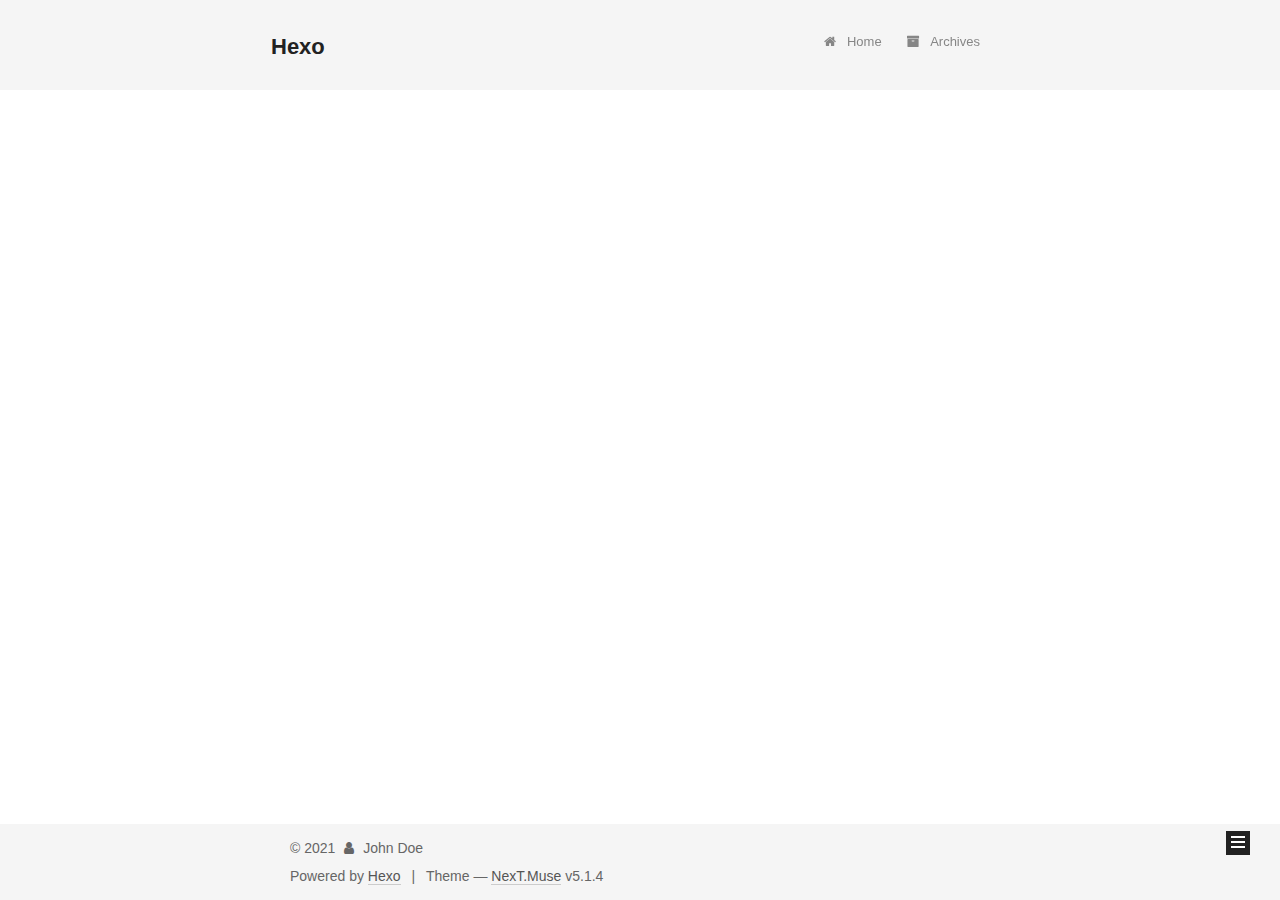
<file: archives/index.html>
<!DOCTYPE html>



  


<html class="theme-next muse use-motion" lang="en">
<head>
  <meta charset="UTF-8"/>
<meta http-equiv="X-UA-Compatible" content="IE=edge" />
<meta name="viewport" content="width=device-width, initial-scale=1, maximum-scale=1"/>
<meta name="theme-color" content="#222">









<meta http-equiv="Cache-Control" content="no-transform" />
<meta http-equiv="Cache-Control" content="no-siteapp" />
















  
  
  <link href="/lib/fancybox/source/jquery.fancybox.css?v=2.1.5" rel="stylesheet" type="text/css" />







<link href="/lib/font-awesome/css/font-awesome.min.css?v=4.6.2" rel="stylesheet" type="text/css" />

<link href="/css/main.css?v=5.1.4" rel="stylesheet" type="text/css" />


  <link rel="apple-touch-icon" sizes="180x180" href="/images/apple-touch-icon-next.png?v=5.1.4">


  <link rel="icon" type="image/png" sizes="32x32" href="/images/favicon-32x32-next.png?v=5.1.4">


  <link rel="icon" type="image/png" sizes="16x16" href="/images/favicon-16x16-next.png?v=5.1.4">


  <link rel="mask-icon" href="/images/logo.svg?v=5.1.4" color="#222">





  <meta name="keywords" content="Hexo, NexT" />










<meta property="og:type" content="website">
<meta property="og:title" content="Hexo">
<meta property="og:url" content="http://example.com/archives/index.html">
<meta property="og:site_name" content="Hexo">
<meta property="og:locale" content="en_US">
<meta property="article:author" content="John Doe">
<meta name="twitter:card" content="summary">



<script type="text/javascript" id="hexo.configurations">
  var NexT = window.NexT || {};
  var CONFIG = {
    root: '',
    scheme: 'Muse',
    version: '5.1.4',
    sidebar: {"position":"left","display":"post","offset":12,"b2t":false,"scrollpercent":false,"onmobile":false},
    fancybox: true,
    tabs: true,
    motion: {"enable":true,"async":false,"transition":{"post_block":"fadeIn","post_header":"slideDownIn","post_body":"slideDownIn","coll_header":"slideLeftIn","sidebar":"slideUpIn"}},
    duoshuo: {
      userId: '0',
      author: 'Author'
    },
    algolia: {
      applicationID: '',
      apiKey: '',
      indexName: '',
      hits: {"per_page":10},
      labels: {"input_placeholder":"Search for Posts","hits_empty":"We didn't find any results for the search: ${query}","hits_stats":"${hits} results found in ${time} ms"}
    }
  };
</script>



  <link rel="canonical" href="http://example.com/archives/"/>





  <title>Archive | Hexo</title>
  








<meta name="generator" content="Hexo 5.4.0"></head>

<body itemscope itemtype="http://schema.org/WebPage" lang="en">

  
  
    
  

  <div class="container sidebar-position-left page-archive">
    <div class="headband"></div>

    <header id="header" class="header" itemscope itemtype="http://schema.org/WPHeader">
      <div class="header-inner"><div class="site-brand-wrapper">
  <div class="site-meta ">
    

    <div class="custom-logo-site-title">
      <a href="/"  class="brand" rel="start">
        <span class="logo-line-before"><i></i></span>
        <span class="site-title">Hexo</span>
        <span class="logo-line-after"><i></i></span>
      </a>
    </div>
      
        <p class="site-subtitle"></p>
      
  </div>

  <div class="site-nav-toggle">
    <button>
      <span class="btn-bar"></span>
      <span class="btn-bar"></span>
      <span class="btn-bar"></span>
    </button>
  </div>
</div>

<nav class="site-nav">
  

  
    <ul id="menu" class="menu">
      
        
        <li class="menu-item menu-item-home">
          <a href="/%20" rel="section">
            
              <i class="menu-item-icon fa fa-fw fa-home"></i> <br />
            
            Home
          </a>
        </li>
      
        
        <li class="menu-item menu-item-archives">
          <a href="/archives/%20" rel="section">
            
              <i class="menu-item-icon fa fa-fw fa-archive"></i> <br />
            
            Archives
          </a>
        </li>
      

      
    </ul>
  

  
</nav>



 </div>
    </header>

    <main id="main" class="main">
      <div class="main-inner">
        <div class="content-wrap">
          <div id="content" class="content">
            

  
  
  
  <div class="post-block archive">
    <div id="posts" class="posts-collapse">
      <span class="archive-move-on"></span>

      <span class="archive-page-counter">
        
        
        
          
        
        Um..! 1 post. Keep on posting.
      </span>

      

        
        
        

        
          
          <div class="collection-title">
            <h1 class="archive-year" id="archive-year-2021">2021</h1>
          </div>
        
        

        

  <article class="post post-type-normal" itemscope itemtype="http://schema.org/Article">
    <header class="post-header">

      <h2 class="post-title">
        
            <a class="post-title-link" href="/2021/07/06/hello-world/" itemprop="url">
              
                <span itemprop="name">Hello World</span>
              
            </a>
        
      </h2>

      <div class="post-meta">
        <time class="post-time" itemprop="dateCreated"
              datetime="2021-07-06T21:02:26+08:00"
              content="2021-07-06" >
          07-06
        </time>
      </div>

    </header>
  </article>



      

    </div>
  </div>
  
  
  

  



          </div>
          


          

        </div>
        
          
  
  <div class="sidebar-toggle">
    <div class="sidebar-toggle-line-wrap">
      <span class="sidebar-toggle-line sidebar-toggle-line-first"></span>
      <span class="sidebar-toggle-line sidebar-toggle-line-middle"></span>
      <span class="sidebar-toggle-line sidebar-toggle-line-last"></span>
    </div>
  </div>

  <aside id="sidebar" class="sidebar">
    
    <div class="sidebar-inner">

      

      

      <section class="site-overview-wrap sidebar-panel sidebar-panel-active">
        <div class="site-overview">
          <div class="site-author motion-element" itemprop="author" itemscope itemtype="http://schema.org/Person">
            
              <p class="site-author-name" itemprop="name"></p>
              <p class="site-description motion-element" itemprop="description"></p>
          </div>

          <nav class="site-state motion-element">

            
              <div class="site-state-item site-state-posts">
              
                <a href="/archives/%20%7C%7C%20archive">
              
                  <span class="site-state-item-count">1</span>
                  <span class="site-state-item-name">posts</span>
                </a>
              </div>
            

            

            

          </nav>

          

          

          
          

          
          

          

        </div>
      </section>

      

      

    </div>
  </aside>


        
      </div>
    </main>

    <footer id="footer" class="footer">
      <div class="footer-inner">
        <div class="copyright">&copy; <span itemprop="copyrightYear">2021</span>
  <span class="with-love">
    <i class="fa fa-user"></i>
  </span>
  <span class="author" itemprop="copyrightHolder">John Doe</span>

  
</div>


  <div class="powered-by">Powered by <a class="theme-link" target="_blank" href="https://hexo.io">Hexo</a></div>



  <span class="post-meta-divider">|</span>



  <div class="theme-info">Theme &mdash; <a class="theme-link" target="_blank" href="https://github.com/iissnan/hexo-theme-next">NexT.Muse</a> v5.1.4</div>




        







        
      </div>
    </footer>

    
      <div class="back-to-top">
        <i class="fa fa-arrow-up"></i>
        
      </div>
    

    

  </div>

  

<script type="text/javascript">
  if (Object.prototype.toString.call(window.Promise) !== '[object Function]') {
    window.Promise = null;
  }
</script>









  












  
  
    <script type="text/javascript" src="/lib/jquery/index.js?v=2.1.3"></script>
  

  
  
    <script type="text/javascript" src="/lib/fastclick/lib/fastclick.min.js?v=1.0.6"></script>
  

  
  
    <script type="text/javascript" src="/lib/jquery_lazyload/jquery.lazyload.js?v=1.9.7"></script>
  

  
  
    <script type="text/javascript" src="/lib/velocity/velocity.min.js?v=1.2.1"></script>
  

  
  
    <script type="text/javascript" src="/lib/velocity/velocity.ui.min.js?v=1.2.1"></script>
  

  
  
    <script type="text/javascript" src="/lib/fancybox/source/jquery.fancybox.pack.js?v=2.1.5"></script>
  


  


  <script type="text/javascript" src="/js/src/utils.js?v=5.1.4"></script>

  <script type="text/javascript" src="/js/src/motion.js?v=5.1.4"></script>



  
  

  

  


  <script type="text/javascript" src="/js/src/bootstrap.js?v=5.1.4"></script>



  


  




	





  





  












  





  

  

  

  
  

  

  

  

</body>
</html>
</file>
<file: css/main.css>
/* normalize.css v3.0.2 | MIT License | git.io/normalize */
html {
  font-family: sans-serif; /* 1 */
  -ms-text-size-adjust: 100%; /* 2 */
  -webkit-text-size-adjust: 100%; /* 2 */
}
body {
  margin: 0;
}
article,
aside,
details,
figcaption,
figure,
footer,
header,
hgroup,
main,
menu,
nav,
section,
summary {
  display: block;
}
audio,
canvas,
progress,
video {
  display: inline-block; /* 1 */
  vertical-align: baseline; /* 2 */
}
audio:not([controls]) {
  display: none;
  height: 0;
}
[hidden],
template {
  display: none;
}
a {
  background-color: transparent;
}
a:active,
a:hover {
  outline: 0;
}
abbr[title] {
  border-bottom: 1px dotted;
}
b,
strong {
  font-weight: bold;
}
dfn {
  font-style: italic;
}
h1 {
  font-size: 2em;
  margin: 0.67em 0;
}
mark {
  background: #ff0;
  color: #000;
}
small {
  font-size: 80%;
}
sub,
sup {
  font-size: 75%;
  line-height: 0;
  position: relative;
  vertical-align: baseline;
}
sup {
  top: -0.5em;
}
sub {
  bottom: -0.25em;
}
img {
  border: 0;
}
svg:not(:root) {
  overflow: hidden;
}
figure {
  margin: 1em 40px;
}
hr {
  -moz-box-sizing: content-box;
  box-sizing: content-box;
  height: 0;
}
pre {
  overflow: auto;
}
code,
kbd,
pre,
samp {
  font-family: monospace, monospace;
  font-size: 1em;
}
button,
input,
optgroup,
select,
textarea {
  color: inherit; /* 1 */
  font: inherit; /* 2 */
  margin: 0; /* 3 */
}
button {
  overflow: visible;
}
button,
select {
  text-transform: none;
}
button,
html input[type="button"],
input[type="reset"],
input[type="submit"] {
  -webkit-appearance: button; /* 2 */
  cursor: pointer; /* 3 */
}
button[disabled],
html input[disabled] {
  cursor: default;
}
button::-moz-focus-inner,
input::-moz-focus-inner {
  border: 0;
  padding: 0;
}
input {
  line-height: normal;
}
input[type="checkbox"],
input[type="radio"] {
  box-sizing: border-box; /* 1 */
  padding: 0; /* 2 */
}
input[type="number"]::-webkit-inner-spin-button,
input[type="number"]::-webkit-outer-spin-button {
  height: auto;
}
input[type="search"] {
  -webkit-appearance: textfield; /* 1 */
  -moz-box-sizing: content-box;
  -webkit-box-sizing: content-box; /* 2 */
  box-sizing: content-box;
}
input[type="search"]::-webkit-search-cancel-button,
input[type="search"]::-webkit-search-decoration {
  -webkit-appearance: none;
}
fieldset {
  border: 1px solid #c0c0c0;
  margin: 0 2px;
  padding: 0.35em 0.625em 0.75em;
}
legend {
  border: 0; /* 1 */
  padding: 0; /* 2 */
}
textarea {
  overflow: auto;
}
optgroup {
  font-weight: bold;
}
table {
  border-collapse: collapse;
  border-spacing: 0;
}
td,
th {
  padding: 0;
}
::selection {
  background: #262a30;
  color: #fff;
}
body {
  position: relative;
  font-family: 'Lato', "PingFang SC", "Microsoft YaHei", sans-serif;
  font-size: 14px;
  line-height: 2;
  color: #555;
  background: #fff;
}
@media (max-width: 767px) {
  body {
    padding-right: 0 !important;
  }
}
@media (min-width: 768px) and (max-width: 991px) {
  body {
    padding-right: 0 !important;
  }
}
@media (min-width: 1600px) {
  body {
    font-size: 16px;
  }
}
h1,
h2,
h3,
h4,
h5,
h6 {
  margin: 0;
  padding: 0;
  font-weight: bold;
  line-height: 1.5;
  font-family: 'Lato', "PingFang SC", "Microsoft YaHei", sans-serif;
}
h2,
h3,
h4,
h5,
h6 {
  margin: 20px 0 15px;
}
h1 {
  font-size: 24px;
}
@media (max-width: 767px) {
  h1 {
    font-size: 20px;
  }
}
h2 {
  font-size: 22px;
}
@media (max-width: 767px) {
  h2 {
    font-size: 18px;
  }
}
h3 {
  font-size: 20px;
}
@media (max-width: 767px) {
  h3 {
    font-size: 16px;
  }
}
h4 {
  font-size: 18px;
}
@media (max-width: 767px) {
  h4 {
    font-size: 14px;
  }
}
h5 {
  font-size: 16px;
}
@media (max-width: 767px) {
  h5 {
    font-size: 12px;
  }
}
h6 {
  font-size: 14px;
}
@media (max-width: 767px) {
  h6 {
    font-size: 10px;
  }
}
p {
  margin: 0 0 20px 0;
}
a {
  color: #555;
  text-decoration: none;
  outline: none;
  border-bottom: 1px solid #999;
  word-wrap: break-word;
}
a:hover {
  color: #222;
  border-bottom-color: #222;
}
blockquote {
  margin: 0;
  padding: 0;
}
img {
  display: block;
  margin: auto;
  max-width: 100%;
  height: auto;
}
hr {
  margin: 40px 0;
  height: 3px;
  border: none;
  background-color: #ddd;
  background-image: repeating-linear-gradient(-45deg, #fff, #fff 4px, transparent 4px, transparent 8px);
}
blockquote {
  padding: 0 15px;
  color: #666;
  border-left: 4px solid #ddd;
}
blockquote cite::before {
  content: "-";
  padding: 0 5px;
}
dt {
  font-weight: 700;
}
dd {
  margin: 0;
  padding: 0;
}
kbd {
  border: 1px solid #ccc;
  border-radius: 0.2em;
  box-shadow: 0.1em 0.1em 0.2em rgba(0,0,0,0.1);
  background-color: #f9f9f9;
  font-family: inherit;
  background-image: -webkit-linear-gradient(top, #eee, #fff, #eee);
  padding: 0.1em 0.3em;
  white-space: nowrap;
}
.text-left {
  text-align: left;
}
.text-center {
  text-align: center;
}
.text-right {
  text-align: right;
}
.text-justify {
  text-align: justify;
}
.text-nowrap {
  white-space: nowrap;
}
.text-lowercase {
  text-transform: lowercase;
}
.text-uppercase {
  text-transform: uppercase;
}
.text-capitalize {
  text-transform: capitalize;
}
.center-block {
  display: block;
  margin-left: auto;
  margin-right: auto;
}
.clearfix:before,
.clearfix:after {
  content: " ";
  display: table;
}
.clearfix:after {
  clear: both;
}
.pullquote {
  width: 45%;
}
.pullquote.left {
  float: left;
  margin-left: 5px;
  margin-right: 10px;
}
.pullquote.right {
  float: right;
  margin-left: 10px;
  margin-right: 5px;
}
.affix.affix.affix {
  position: fixed;
}
.translation {
  margin-top: -20px;
  font-size: 14px;
  color: #999;
}
.scrollbar-measure {
  width: 100px;
  height: 100px;
  overflow: scroll;
  position: absolute;
  top: -9999px;
}
.use-motion .motion-element {
  opacity: 0;
}
table {
  margin: 20px 0;
  width: 100%;
  border-collapse: collapse;
  border-spacing: 0;
  border: 1px solid #ddd;
  font-size: 14px;
  table-layout: fixed;
  word-wrap: break-all;
}
table>tbody>tr:nth-of-type(odd) {
  background-color: #f9f9f9;
}
table>tbody>tr:hover {
  background-color: #f5f5f5;
}
caption,
th,
td {
  padding: 8px;
  text-align: left;
  vertical-align: middle;
  font-weight: normal;
}
th,
td {
  border-bottom: 3px solid #ddd;
  border-right: 1px solid #eee;
}
th {
  padding-bottom: 10px;
  font-weight: 700;
}
td {
  border-bottom-width: 1px;
}
html,
body {
  height: 100%;
}
.container {
  position: relative;
  min-height: 100%;
}
.header-inner {
  margin: 0 auto;
  padding: 100px 0 70px;
  width: 700px;
}
@media (min-width: 1600px) {
  .container .header-inner {
    width: 900px;
  }
}
.main {
  padding-bottom: 150px;
}
.main-inner {
  margin: 0 auto;
  width: 700px;
}
@media (min-width: 1600px) {
  .container .main-inner {
    width: 900px;
  }
}
.footer {
  position: absolute;
  left: 0;
  bottom: 0;
  width: 100%;
  min-height: 50px;
}
.footer-inner {
  box-sizing: border-box;
  margin: 20px auto;
  width: 700px;
}
@media (min-width: 1600px) {
  .container .footer-inner {
    width: 900px;
  }
}
pre,
.highlight {
  overflow: auto;
  margin: 20px 0;
  padding: 0;
  font-size: 13px;
  color: #4d4d4c;
  background: #f7f7f7;
  line-height: 1.6;
}
pre,
code {
  font-family: consolas, Menlo, "PingFang SC", "Microsoft YaHei", monospace;
}
code {
  padding: 2px 4px;
  word-wrap: break-word;
  color: #555;
  background: #eee;
  border-radius: 3px;
  font-size: 13px;
}
pre {
  padding: 10px;
}
pre code {
  padding: 0;
  color: #4d4d4c;
  background: none;
  text-shadow: none;
}
.highlight {
  border-radius: 1px;
}
.highlight pre {
  border: none;
  margin: 0;
  padding: 10px 0;
}
.highlight table {
  margin: 0;
  width: auto;
  border: none;
}
.highlight td {
  border: none;
  padding: 0;
}
.highlight figcaption {
  font-size: 1em;
  color: #4d4d4c;
  line-height: 1em;
  margin-bottom: 1em;
}
.highlight figcaption:before,
.highlight figcaption:after {
  content: " ";
  display: table;
}
.highlight figcaption:after {
  clear: both;
}
.highlight figcaption a {
  float: right;
  color: #4d4d4c;
}
.highlight figcaption a:hover {
  border-bottom-color: #4d4d4c;
}
.highlight .gutter pre {
  padding-left: 10px;
  padding-right: 10px;
  color: #869194;
  text-align: right;
  background-color: #eff2f3;
}
.highlight .code pre {
  width: 100%;
  padding-left: 10px;
  padding-right: 10px;
  background-color: #f7f7f7;
}
.highlight .line {
  height: 20px;
}
.gutter {
  -webkit-user-select: none;
  -moz-user-select: none;
  -ms-user-select: none;
  user-select: none;
}
.gist table {
  width: auto;
}
.gist table td {
  border: none;
}
pre .deletion {
  background: #fdd;
}
pre .addition {
  background: #dfd;
}
pre .meta {
  color: #8959a8;
}
pre .comment {
  color: #8e908c;
}
pre .variable,
pre .attribute,
pre .tag,
pre .regexp,
pre .ruby .constant,
pre .xml .tag .title,
pre .xml .pi,
pre .xml .doctype,
pre .html .doctype,
pre .css .id,
pre .css .class,
pre .css .pseudo {
  color: #c82829;
}
pre .number,
pre .preprocessor,
pre .built_in,
pre .literal,
pre .params,
pre .constant,
pre .command {
  color: #f5871f;
}
pre .ruby .class .title,
pre .css .rules .attribute,
pre .string,
pre .value,
pre .inheritance,
pre .header,
pre .ruby .symbol,
pre .xml .cdata,
pre .special,
pre .number,
pre .formula {
  color: #718c00;
}
pre .title,
pre .css .hexcolor {
  color: #3e999f;
}
pre .function,
pre .python .decorator,
pre .python .title,
pre .ruby .function .title,
pre .ruby .title .keyword,
pre .perl .sub,
pre .javascript .title,
pre .coffeescript .title {
  color: #4271ae;
}
pre .keyword,
pre .javascript .function {
  color: #8959a8;
}
.full-image.full-image.full-image.full-image {
  border: none;
  max-width: 100%;
  width: auto;
  margin: 20px auto 25px;
}
@media (min-width: 992px) {
  .full-image.full-image.full-image.full-image {
    max-width: none;
    width: 110%;
    margin: 25px -5%;
  }
}
.blockquote-center,
.page-home .post-type-quote blockquote,
.page-post-detail .post-type-quote blockquote {
  position: relative;
  margin: 40px 0;
  padding: 0;
  border-left: none;
  text-align: center;
}
.blockquote-center::before,
.page-home .post-type-quote blockquote::before,
.page-post-detail .post-type-quote blockquote::before,
.blockquote-center::after,
.page-home .post-type-quote blockquote::after,
.page-post-detail .post-type-quote blockquote::after {
  position: absolute;
  content: ' ';
  display: block;
  width: 100%;
  height: 24px;
  opacity: 0.2;
  background-repeat: no-repeat;
  background-position: 0 -6px;
  background-size: 22px 22px;
}
.blockquote-center::before,
.page-home .post-type-quote blockquote::before,
.page-post-detail .post-type-quote blockquote::before {
  top: -20px;
  background-image: url("../images/quote-l.svg");
  border-top: 1px solid #ccc;
}
.blockquote-center::after,
.page-home .post-type-quote blockquote::after,
.page-post-detail .post-type-quote blockquote::after {
  bottom: -20px;
  background-image: url("../images/quote-r.svg");
  border-bottom: 1px solid #ccc;
  background-position: 100% 8px;
}
.blockquote-center p,
.page-home .post-type-quote blockquote p,
.page-post-detail .post-type-quote blockquote p,
.blockquote-center div,
.page-home .post-type-quote blockquote div,
.page-post-detail .post-type-quote blockquote div {
  text-align: center;
}
.post .post-body .group-picture img {
  box-sizing: border-box;
  padding: 0 3px;
  border: none;
}
.post .group-picture-row {
  overflow: hidden;
  margin-top: 6px;
}
.post .group-picture-row:first-child {
  margin-top: 0;
}
.post .group-picture-column {
  float: left;
}
.page-post-detail .post-body .group-picture-column {
  float: none;
  margin-top: 10px;
  width: auto !important;
}
.page-post-detail .post-body .group-picture-column img {
  margin: 0 auto;
}
.page-archive .group-picture-container {
  overflow: hidden;
}
.page-archive .group-picture-row {
  float: left;
}
.page-archive .group-picture-row:first-child {
  margin-top: 6px;
}
.page-archive .group-picture-column {
  max-width: 150px;
  max-height: 150px;
}
.post-body .note {
  position: relative;
  padding: 15px;
  margin-bottom: 20px;
  border: 1px solid #eee;
  border-left-width: 5px;
  border-radius: 3px;
}
.post-body .note h2,
.post-body .note h3,
.post-body .note h4,
.post-body .note h5,
.post-body .note h6 {
  margin-top: 0;
  margin-bottom: 0;
  border-bottom: initial;
  padding-top: 0 !important;
}
.post-body .note p:first-child,
.post-body .note ul:first-child,
.post-body .note ol:first-child,
.post-body .note table:first-child,
.post-body .note pre:first-child,
.post-body .note blockquote:first-child {
  margin-top: 0;
}
.post-body .note p:last-child,
.post-body .note ul:last-child,
.post-body .note ol:last-child,
.post-body .note table:last-child,
.post-body .note pre:last-child,
.post-body .note blockquote:last-child {
  margin-bottom: 0;
}
.post-body .note.default {
  border-left-color: #777;
}
.post-body .note.default h2,
.post-body .note.default h3,
.post-body .note.default h4,
.post-body .note.default h5,
.post-body .note.default h6 {
  color: #777;
}
.post-body .note.primary {
  border-left-color: #6f42c1;
}
.post-body .note.primary h2,
.post-body .note.primary h3,
.post-body .note.primary h4,
.post-body .note.primary h5,
.post-body .note.primary h6 {
  color: #6f42c1;
}
.post-body .note.info {
  border-left-color: #428bca;
}
.post-body .note.info h2,
.post-body .note.info h3,
.post-body .note.info h4,
.post-body .note.info h5,
.post-body .note.info h6 {
  color: #428bca;
}
.post-body .note.success {
  border-left-color: #5cb85c;
}
.post-body .note.success h2,
.post-body .note.success h3,
.post-body .note.success h4,
.post-body .note.success h5,
.post-body .note.success h6 {
  color: #5cb85c;
}
.post-body .note.warning {
  border-left-color: #f0ad4e;
}
.post-body .note.warning h2,
.post-body .note.warning h3,
.post-body .note.warning h4,
.post-body .note.warning h5,
.post-body .note.warning h6 {
  color: #f0ad4e;
}
.post-body .note.danger {
  border-left-color: #d9534f;
}
.post-body .note.danger h2,
.post-body .note.danger h3,
.post-body .note.danger h4,
.post-body .note.danger h5,
.post-body .note.danger h6 {
  color: #d9534f;
}
.post-body .label {
  display: inline;
  padding: 0 2px;
  white-space: nowrap;
}
.post-body .label.default {
  background-color: #f0f0f0;
}
.post-body .label.primary {
  background-color: #efe6f7;
}
.post-body .label.info {
  background-color: #e5f2f8;
}
.post-body .label.success {
  background-color: #e7f4e9;
}
.post-body .label.warning {
  background-color: #fcf6e1;
}
.post-body .label.danger {
  background-color: #fae8eb;
}
.post-body .tabs {
  position: relative;
  display: block;
  margin-bottom: 20px;
  padding-top: 10px;
}
.post-body .tabs ul.nav-tabs {
  margin: 0;
  padding: 0;
  display: flex;
  margin-bottom: -1px;
}
@media (max-width: 413px) {
  .post-body .tabs ul.nav-tabs {
    display: block;
    margin-bottom: 5px;
  }
}
.post-body .tabs ul.nav-tabs li.tab {
  list-style-type: none !important;
  margin: 0 0.25em 0 0;
  border-top: 3px solid transparent;
  border-left: 1px solid transparent;
  border-right: 1px solid transparent;
}
@media (max-width: 413px) {
  .post-body .tabs ul.nav-tabs li.tab {
    margin: initial;
    border-top: 1px solid transparent;
    border-left: 3px solid transparent;
    border-right: 1px solid transparent;
    border-bottom: 1px solid transparent;
  }
}
.post-body .tabs ul.nav-tabs li.tab a {
  outline: 0;
  border-bottom: initial;
  display: block;
  line-height: 1.8em;
  padding: 0.25em 0.75em;
  transition-duration: 0.2s;
  transition-timing-function: ease-out;
  transition-delay: 0s;
}
.post-body .tabs ul.nav-tabs li.tab a i {
  width: 1.285714285714286em;
}
.post-body .tabs ul.nav-tabs li.tab.active {
  border-top: 3px solid #fc6423;
  border-left: 1px solid #ddd;
  border-right: 1px solid #ddd;
  background-color: #fff;
}
@media (max-width: 413px) {
  .post-body .tabs ul.nav-tabs li.tab.active {
    border-top: 1px solid #ddd;
    border-left: 3px solid #fc6423;
    border-right: 1px solid #ddd;
    border-bottom: 1px solid #ddd;
  }
}
.post-body .tabs ul.nav-tabs li.tab.active a {
  cursor: default;
  color: #555;
}
.post-body .tabs .tab-content {
  background-color: #fff;
}
.post-body .tabs .tab-content .tab-pane {
  border: 1px solid #ddd;
  padding: 20px 20px 0 20px;
}
.post-body .tabs .tab-content .tab-pane:not(.active) {
  display: none !important;
}
.post-body .tabs .tab-content .tab-pane.active {
  display: block !important;
}
.btn {
  display: inline-block;
  padding: 0 20px;
  font-size: 14px;
  color: #555;
  background: transparent;
  border: 2px solid #222;
  text-decoration: none;
  border-radius: 0;
  transition-property: background-color;
  transition-duration: 0.2s;
  transition-timing-function: ease-in-out;
  transition-delay: 0s;
  line-height: 2;
}
.btn:hover {
  border-color: #222;
  color: #222;
  background: #fff;
}
.btn +.btn {
  margin: 0 0 8px 8px;
}
.btn .fa-fw {
  width: 1.285714285714286em;
  text-align: left;
}
.btn-bar {
  display: block;
  width: 22px;
  height: 2px;
  background: #555;
  border-radius: 1px;
}
.btn-bar+.btn-bar {
  margin-top: 4px;
}
.pagination {
  margin: 120px 0 40px;
  text-align: center;
  border-top: 1px solid #eee;
}
.page-number-basic,
.pagination .prev,
.pagination .next,
.pagination .page-number,
.pagination .space {
  display: inline-block;
  position: relative;
  top: -1px;
  margin: 0 10px;
  padding: 0 11px;
}
@media (max-width: 767px) {
  .page-number-basic,
  .pagination .prev,
  .pagination .next,
  .pagination .page-number,
  .pagination .space {
    margin: 0 5px;
  }
}
.pagination .prev,
.pagination .next,
.pagination .page-number {
  border-bottom: 0;
  border-top: 1px solid #eee;
  transition-property: border-color;
  transition-duration: 0.2s;
  transition-timing-function: ease-in-out;
  transition-delay: 0s;
}
.pagination .prev:hover,
.pagination .next:hover,
.pagination .page-number:hover {
  border-top-color: #222;
}
.pagination .space {
  padding: 0;
  margin: 0;
}
.pagination .prev {
  margin-left: 0;
}
.pagination .next {
  margin-right: 0;
}
.pagination .page-number.current {
  color: #fff;
  background: #ccc;
  border-top-color: #ccc;
}
@media (max-width: 767px) {
  .pagination {
    border-top: none;
  }
  .pagination .prev,
  .pagination .next,
  .pagination .page-number {
    margin-bottom: 10px;
    border-top: 0;
    border-bottom: 1px solid #eee;
    padding: 0 10px;
  }
  .pagination .prev:hover,
  .pagination .next:hover,
  .pagination .page-number:hover {
    border-bottom-color: #222;
  }
}
.comments {
  margin: 60px 20px 0;
}
.tag-cloud {
  text-align: center;
}
.tag-cloud a {
  display: inline-block;
  margin: 10px;
}
.back-to-top {
  display: none;
  margin: 20px -10px -20px;
  background: #fff;
  font-size: 12px;
  opacity: 1;
  cursor: pointer;
  text-align: center;
  -webkit-transform: translateZ(0);
  transition-duration: 0.2s;
  transition-timing-function: ease-in-out;
  transition-delay: 0s;
}
.back-to-top:hover {
  opacity: 0.8;
}
@media (min-width: 768px) and (max-width: 991px) {
  .back-to-top {
    display: none !important;
  }
}
@media (max-width: 767px) {
  .back-to-top {
    display: none !important;
  }
}
.back-to-top.back-to-top-on {
  display: block;
}
.header {
  background: transparent;
}
.header-inner {
  position: relative;
}
.headband {
  height: 3px;
  background: #222;
}
.site-meta {
  margin: 0;
  text-align: left;
}
@media (max-width: 767px) {
  .site-meta {
    text-align: center;
  }
}
.brand {
  position: relative;
  display: inline-block;
  padding: 0 40px;
  color: #222;
  background: #222;
  border-bottom: none;
}
.brand:hover {
  color: #222;
}
.logo {
  display: inline-block;
  margin-right: 5px;
  line-height: 36px;
  vertical-align: top;
}
.site-title {
  display: inline-block;
  vertical-align: top;
  line-height: 36px;
  font-size: 20px;
  font-weight: normal;
  font-family: 'Lato', "PingFang SC", "Microsoft YaHei", sans-serif;
}
.site-subtitle {
  margin-top: 10px;
  font-size: 13px;
  color: #999;
}
.use-motion .brand {
  opacity: 0;
}
.use-motion .logo,
.use-motion .site-title,
.use-motion .site-subtitle {
  opacity: 0;
  position: relative;
  top: -10px;
}
.site-nav-toggle {
  display: none;
  position: absolute;
  top: 10px;
  left: 10px;
}
@media (max-width: 767px) {
  .site-nav-toggle {
    display: block;
  }
}
.site-nav-toggle button {
  margin-top: 2px;
  padding: 9px 10px;
  background: transparent;
  border: none;
}
@media (max-width: 767px) {
  .site-nav {
    display: none;
    margin: 0 -10px;
    padding: 0 10px;
    clear: both;
    border-top: 1px solid #ddd;
  }
}
@media (min-width: 768px) and (max-width: 991px) {
  .site-nav {
    display: block !important;
  }
}
@media (min-width: 992px) {
  .site-nav {
    display: block !important;
  }
}
.menu {
  margin-top: 20px;
  padding-left: 0;
  text-align: center;
}
.menu .menu-item {
  display: inline-block;
  margin: 0 10px;
  list-style: none;
}
@media screen and (max-width: 767px) {
  .menu .menu-item {
    margin-top: 10px;
  }
}
.menu .menu-item a {
  display: block;
  font-size: 13px;
  line-height: inherit;
  border-bottom: 1px solid transparent;
  transition-property: border-color;
  transition-duration: 0.2s;
  transition-timing-function: ease-in-out;
  transition-delay: 0s;
}
.menu .menu-item a:hover {
  border-bottom-color: #222;
}
.menu .menu-item .fa {
  margin-right: 5px;
}
.use-motion .menu-item {
  opacity: 0;
}
.post-body {
  font-family: 'Lato', "PingFang SC", "Microsoft YaHei", sans-serif;
}
@media (max-width: 767px) {
  .post-body {
    word-break: break-word;
  }
}
.post-body .fancybox img {
  display: block !important;
  margin: 0 auto;
  cursor: pointer;
  cursor: zoom-in;
  cursor: -webkit-zoom-in;
}
.post-body .image-caption,
.post-body .figure .caption {
  margin: -20px auto 15px;
  text-align: center;
  font-size: 14px;
  color: #999;
  font-weight: bold;
  line-height: 1;
}
.post-sticky-flag {
  display: inline-block;
  font-size: 16px;
  -ms-transform: rotate(30deg);
  -webkit-transform: rotate(30deg);
  -moz-transform: rotate(30deg);
  -ms-transform: rotate(30deg);
  -o-transform: rotate(30deg);
  transform: rotate(30deg);
}
.use-motion .post-block,
.use-motion .pagination,
.use-motion .comments {
  opacity: 0;
}
.use-motion .post-header {
  opacity: 0;
}
.use-motion .post-body {
  opacity: 0;
}
.use-motion .collection-title {
  opacity: 0;
}
.posts-expand {
  padding-top: 40px;
}
@media (max-width: 767px) {
  .posts-expand {
    margin: 0 20px;
  }
  .post-body pre .gutter pre {
    padding-right: 10px;
  }
  .post-body .highlight {
    margin-left: 0px;
    margin-right: 0px;
    padding: 0;
  }
  .post-body .highlight .gutter pre {
    padding-right: 10px;
  }
}
@media (min-width: 992px) {
  .posts-expand .post-body {
    text-align: justify;
  }
}
.posts-expand .post-body h2,
.posts-expand .post-body h3,
.posts-expand .post-body h4,
.posts-expand .post-body h5,
.posts-expand .post-body h6 {
  padding-top: 10px;
}
.posts-expand .post-body h2 .header-anchor,
.posts-expand .post-body h3 .header-anchor,
.posts-expand .post-body h4 .header-anchor,
.posts-expand .post-body h5 .header-anchor,
.posts-expand .post-body h6 .header-anchor {
  float: right;
  margin-left: 10px;
  color: #ccc;
  border-bottom-style: none;
  visibility: hidden;
}
.posts-expand .post-body h2 .header-anchor:hover,
.posts-expand .post-body h3 .header-anchor:hover,
.posts-expand .post-body h4 .header-anchor:hover,
.posts-expand .post-body h5 .header-anchor:hover,
.posts-expand .post-body h6 .header-anchor:hover {
  color: inherit;
}
.posts-expand .post-body h2:hover .header-anchor,
.posts-expand .post-body h3:hover .header-anchor,
.posts-expand .post-body h4:hover .header-anchor,
.posts-expand .post-body h5:hover .header-anchor,
.posts-expand .post-body h6:hover .header-anchor {
  visibility: visible;
}
.posts-expand .post-body ul li {
  list-style: circle;
}
.posts-expand .post-body img {
  box-sizing: border-box;
  margin: auto;
  padding: 3px;
  border: 1px solid #ddd;
}
.posts-expand .post-body .fancybox img {
  margin: 0 auto 25px;
}
@media (max-width: 767px) {
  .posts-collapse {
    margin: 0 20px;
  }
  .posts-collapse .post-title,
  .posts-collapse .post-meta {
    display: block;
    width: auto;
    text-align: left;
  }
}
.posts-collapse {
  position: relative;
  z-index: 1010;
  margin-left: 0;
}
.posts-collapse::after {
  content: " ";
  position: absolute;
  top: 20px;
  left: 0;
  margin-left: -2px;
  width: 4px;
  height: 100%;
  background: #f5f5f5;
  z-index: -1;
}
@media (max-width: 767px) {
  .posts-collapse {
    margin: 0 20px;
  }
}
.posts-collapse .collection-title {
  position: relative;
  margin: 60px 0;
}
.posts-collapse .collection-title h1,
.posts-collapse .collection-title h2 {
  margin-left: 20px;
}
.posts-collapse .collection-title small {
  color: #bbb;
  margin-left: 5px;
}
.posts-collapse .collection-title::before {
  content: " ";
  position: absolute;
  left: 0;
  top: 50%;
  margin-left: -4px;
  margin-top: -4px;
  width: 8px;
  height: 8px;
  background: #bbb;
  border-radius: 50%;
}
.posts-collapse .post {
  margin: 30px 0;
}
.posts-collapse .post-header {
  position: relative;
  transition-duration: 0.2s;
  transition-timing-function: ease-in-out;
  transition-delay: 0s;
  transition-property: border;
  border-bottom: 1px dashed #ccc;
}
.posts-collapse .post-header::before {
  content: " ";
  position: absolute;
  left: 0;
  top: 12px;
  width: 6px;
  height: 6px;
  margin-left: -4px;
  background: #bbb;
  border-radius: 50%;
  border: 1px solid #fff;
  transition-duration: 0.2s;
  transition-timing-function: ease-in-out;
  transition-delay: 0s;
  transition-property: background;
}
.posts-collapse .post-header:hover {
  border-bottom-color: #666;
}
.posts-collapse .post-header:hover::before {
  background: #222;
}
.posts-collapse .post-meta {
  position: absolute;
  font-size: 12px;
  left: 20px;
  top: 5px;
}
.posts-collapse .post-comments-count {
  display: none;
}
.posts-collapse .post-title {
  margin-left: 60px;
  font-size: 16px;
  font-weight: normal;
  line-height: inherit;
}
.posts-collapse .post-title::after {
  margin-left: 3px;
  opacity: 0.6;
}
.posts-collapse .post-title a {
  color: #666;
  border-bottom: none;
}
.page-home .post-type-quote .post-header,
.page-post-detail .post-type-quote .post-header,
.page-home .post-type-quote .post-tags,
.page-post-detail .post-type-quote .post-tags {
  display: none;
}
.posts-expand .post-title {
  text-align: center;
  word-break: break-word;
  font-weight: 400;
}
.posts-expand .post-title-link {
  display: inline-block;
  position: relative;
  color: #555;
  border-bottom: none;
  line-height: 1.2;
  vertical-align: top;
}
.posts-expand .post-title-link::before {
  content: "";
  position: absolute;
  width: 100%;
  height: 2px;
  bottom: 0;
  left: 0;
  background-color: #000;
  visibility: hidden;
  -webkit-transform: scaleX(0);
  -moz-transform: scaleX(0);
  -ms-transform: scaleX(0);
  -o-transform: scaleX(0);
  transform: scaleX(0);
  transition-duration: 0.2s;
  transition-timing-function: ease-in-out;
  transition-delay: 0s;
}
.posts-expand .post-title-link:hover::before {
  visibility: visible;
  -webkit-transform: scaleX(1);
  -moz-transform: scaleX(1);
  -ms-transform: scaleX(1);
  -o-transform: scaleX(1);
  transform: scaleX(1);
}
.posts-expand .post-title-link .fa {
  font-size: 16px;
}
.posts-expand .post-meta {
  margin: 3px 0 60px 0;
  color: #999;
  font-family: 'Lato', "PingFang SC", "Microsoft YaHei", sans-serif;
  font-size: 12px;
  text-align: center;
}
.posts-expand .post-meta .post-category-list {
  display: inline-block;
  margin: 0;
  padding: 3px;
}
.posts-expand .post-meta .post-category-list-link {
  color: #999;
}
.posts-expand .post-meta .post-description {
  font-size: 14px;
  margin-top: 2px;
}
.post-meta-divider {
  margin: 0 0.5em;
}
.post-meta-item-icon {
  margin-right: 3px;
}
@media (min-width: 768px) and (max-width: 991px) {
  .post-meta-item-icon {
    display: inline-block;
  }
}
@media (max-width: 767px) {
  .post-meta-item-icon {
    display: inline-block;
  }
}
@media (min-width: 768px) and (max-width: 991px) {
  .post-meta-item-text {
    display: none;
  }
}
@media (max-width: 767px) {
  .post-meta-item-text {
    display: none;
  }
}
@media (max-width: 767px) {
  .posts-expand .post-comments-count {
    display: none;
  }
}
.post-button {
  margin-top: 40px;
}
.posts-expand .post-tags {
  margin-top: 40px;
  text-align: center;
}
.posts-expand .post-tags a {
  display: inline-block;
  margin-right: 10px;
  font-size: 13px;
}
.post-nav {
  display: table;
  margin-top: 15px;
  width: 100%;
  border-top: 1px solid #eee;
}
.post-nav-divider {
  display: table-cell;
  width: 10%;
}
.post-nav-item {
  display: table-cell;
  padding: 10px 0 0 0;
  width: 45%;
  vertical-align: top;
}
.post-nav-item a {
  position: relative;
  display: block;
  line-height: 25px;
  font-size: 14px;
  color: #555;
  border-bottom: none;
}
.post-nav-item a:hover {
  color: #222;
  border-bottom: none;
}
.post-nav-item a:active {
  top: 2px;
}
.post-nav-item .fa {
  position: absolute;
  top: 8px;
  left: 0;
  font-size: 12px;
}
.post-nav-next a {
  padding-left: 15px;
}
.post-nav-prev {
  text-align: right;
}
.post-nav-prev a {
  padding-right: 15px;
}
.post-nav-prev .fa {
  right: 0;
  left: auto;
}
.posts-expand .post-eof {
  display: block;
  margin: 80px auto 60px;
  width: 8%;
  height: 1px;
  background: #ccc;
  text-align: center;
}
.post:last-child .post-eof.post-eof.post-eof {
  display: none;
}
.post-gallery {
  display: table;
  table-layout: fixed;
  width: 100%;
  border-collapse: separate;
}
.post-gallery-row {
  display: table-row;
}
.post-gallery .post-gallery-img {
  display: table-cell;
  text-align: center;
  vertical-align: middle;
  border: none;
}
.post-gallery .post-gallery-img img {
  max-width: 100%;
  max-height: 100%;
  border: none;
}
.fancybox-close,
.fancybox-close:hover {
  border: none;
}
.rtl.post-body p,
.rtl.post-body a,
.rtl.post-body h1,
.rtl.post-body h2,
.rtl.post-body h3,
.rtl.post-body h4,
.rtl.post-body h5,
.rtl.post-body h6,
.rtl.post-body li,
.rtl.post-body ul,
.rtl.post-body ol {
  direction: rtl;
  font-family: UKIJ Ekran;
}
.rtl.post-title {
  font-family: UKIJ Ekran;
}
.sidebar {
  position: fixed;
  right: 0;
  top: 0;
  bottom: 0;
  width: 0;
  z-index: 1040;
  box-shadow: inset 0 2px 6px #000;
  background: #222;
  -webkit-transform: translateZ(0);
}
.sidebar a {
  color: #999;
  border-bottom-color: #555;
}
.sidebar a:hover {
  color: #eee;
}
@media (min-width: 768px) and (max-width: 991px) {
  .sidebar {
    display: none !important;
  }
}
@media (max-width: 767px) {
  .sidebar {
    display: none !important;
  }
}
.sidebar-inner {
  position: relative;
  padding: 20px 10px;
  color: #999;
  text-align: center;
}
.site-overview-wrap {
  overflow: hidden;
}
.site-overview {
  overflow-y: auto;
  overflow-x: hidden;
}
.sidebar-toggle {
  position: fixed;
  right: 30px;
  bottom: 45px;
  width: 14px;
  height: 14px;
  padding: 5px;
  background: #222;
  line-height: 0;
  z-index: 1050;
  cursor: pointer;
  -webkit-transform: translateZ(0);
}
@media (min-width: 768px) and (max-width: 991px) {
  .sidebar-toggle {
    display: none !important;
  }
}
@media (max-width: 767px) {
  .sidebar-toggle {
    display: none !important;
  }
}
.sidebar-toggle-line {
  position: relative;
  display: inline-block;
  vertical-align: top;
  height: 2px;
  width: 100%;
  background: #fff;
  margin-top: 3px;
}
.sidebar-toggle-line:first-child {
  margin-top: 0;
}
.site-author-image {
  display: block;
  margin: 0 auto;
  padding: 2px;
  max-width: 96px;
  height: auto;
  border: 2px solid #333;
}
.site-author-name {
  margin: 5px 0 0;
  text-align: center;
  color: #f5f5f5;
  font-weight: normal;
}
.site-description {
  margin-top: 5px;
  text-align: center;
  font-size: 14px;
  color: #999;
}
.site-state {
  overflow: hidden;
  line-height: 1.4;
  white-space: nowrap;
  text-align: center;
}
.site-state-item {
  display: inline-block;
  padding: 0 15px;
  border-left: 1px solid #333;
}
.site-state-item:first-child {
  border-left: none;
}
.site-state-item a {
  border-bottom: none;
}
.site-state-item-count {
  display: block;
  text-align: center;
  color: inherit;
  font-weight: 600;
  font-size: 18px;
}
.site-state-item-name {
  font-size: 13px;
  color: inherit;
}
.feed-link {
  margin-top: 20px;
}
.feed-link a {
  display: inline-block;
  padding: 0 15px;
  color: #fc6423;
  border: 1px solid #fc6423;
  border-radius: 4px;
}
.feed-link a i {
  color: #fc6423;
  font-size: 14px;
}
.feed-link a:hover {
  color: #fff;
  background: #fc6423;
}
.feed-link a:hover i {
  color: #fff;
}
.links-of-author {
  margin-top: 20px;
}
.links-of-author a {
  display: inline-block;
  vertical-align: middle;
  margin-right: 10px;
  margin-bottom: 10px;
  border-bottom-color: #555;
  font-size: 13px;
}
.links-of-author a:before {
  display: inline-block;
  vertical-align: middle;
  margin-right: 3px;
  content: " ";
  width: 4px;
  height: 4px;
  border-radius: 50%;
  background: #9eaa7d;
}
.links-of-blogroll {
  font-size: 13px;
}
.links-of-blogroll-title {
  margin-top: 20px;
  font-size: 14px;
  font-weight: 600;
}
.links-of-blogroll-list {
  margin: 0;
  padding: 0;
  list-style: none;
}
.links-of-blogroll-item {
  padding: 2px 10px;
}
.links-of-blogroll-item a {
  max-width: 280px;
  box-sizing: border-box;
  display: inline-block;
  overflow: hidden;
  white-space: nowrap;
  text-overflow: ellipsis;
}
.sidebar-nav {
  margin: 0 0 20px;
  padding-left: 0;
}
.sidebar-nav li {
  display: inline-block;
  cursor: pointer;
  border-bottom: 1px solid transparent;
  font-size: 14px;
  color: #555;
}
.sidebar-nav li:hover {
  color: #f5f5f5;
}
.page-post-detail .sidebar-nav-toc {
  padding: 0 5px;
}
.page-post-detail .sidebar-nav-overview {
  margin-left: 10px;
}
.sidebar-nav .sidebar-nav-active {
  color: #87daff;
  border-bottom-color: #87daff;
}
.sidebar-nav .sidebar-nav-active:hover {
  color: #87daff;
}
.sidebar-panel {
  display: none;
}
.sidebar-panel-active {
  display: block;
}
.post-toc-empty {
  font-size: 14px;
  color: #666;
}
.post-toc-wrap {
  overflow: hidden;
}
.post-toc {
  overflow: auto;
}
.post-toc ol {
  margin: 0;
  padding: 0 2px 5px 10px;
  text-align: left;
  list-style: none;
  font-size: 14px;
}
.post-toc ol > ol {
  padding-left: 0;
}
.post-toc ol a {
  transition-duration: 0.2s;
  transition-timing-function: ease-in-out;
  transition-delay: 0s;
  transition-property: all;
  color: #999;
  border-bottom-color: #555;
}
.post-toc ol a:hover {
  color: #ccc;
  border-bottom-color: #ccc;
}
.post-toc .nav-item {
  overflow: hidden;
  text-overflow: ellipsis;
  text-align: justify;
  white-space: nowrap;
  line-height: 1.8;
}
.post-toc .nav .nav-child {
  display: none;
}
.post-toc .nav .active > .nav-child {
  display: block;
}
.post-toc .nav .active-current > .nav-child {
  display: block;
}
.post-toc .nav .active-current > .nav-child > .nav-item {
  display: block;
}
.post-toc .nav .active > a {
  color: #87daff;
  border-bottom-color: #87daff;
}
.post-toc .nav .active-current > a {
  color: #87daff;
}
.post-toc .nav .active-current > a:hover {
  color: #87daff;
}
.footer {
  font-size: 14px;
  color: #999;
}
.footer img {
  border: none;
}
.footer-inner {
  text-align: center;
}
.with-love {
  display: inline-block;
  margin: 0 5px;
}
.powered-by,
.theme-info {
  display: inline-block;
}
.cc-license {
  margin-top: 10px;
  text-align: center;
}
.cc-license .cc-opacity {
  opacity: 0.7;
  border-bottom: none;
}
.cc-license .cc-opacity:hover {
  opacity: 0.9;
}
.cc-license img {
  display: inline-block;
}
.theme-next #ds-thread #ds-reset {
  color: #555;
}
.theme-next #ds-thread #ds-reset .ds-replybox {
  margin-bottom: 30px;
}
.theme-next #ds-thread #ds-reset .ds-replybox .ds-avatar,
.theme-next #ds-reset .ds-avatar img {
  box-shadow: none;
}
.theme-next #ds-thread #ds-reset .ds-textarea-wrapper {
  border-color: #c7d4e1;
  background: none;
  border-top-right-radius: 3px;
  border-top-left-radius: 3px;
}
.theme-next #ds-thread #ds-reset .ds-textarea-wrapper textarea {
  height: 60px;
}
.theme-next #ds-reset .ds-rounded-top {
  border-radius: 0;
}
.theme-next #ds-thread #ds-reset .ds-post-toolbar {
  box-sizing: border-box;
  border: 1px solid #c7d4e1;
  background: #f6f8fa;
}
.theme-next #ds-thread #ds-reset .ds-post-options {
  height: 40px;
  border: none;
  background: none;
}
.theme-next #ds-thread #ds-reset .ds-toolbar-buttons {
  top: 11px;
}
.theme-next #ds-thread #ds-reset .ds-sync {
  top: 5px;
}
.theme-next #ds-thread #ds-reset .ds-post-button {
  top: 4px;
  right: 5px;
  width: 90px;
  height: 30px;
  border: 1px solid #c5ced7;
  border-radius: 3px;
  background-image: linear-gradient(#fbfbfc, #f5f7f9);
  color: #60676d;
}
.theme-next #ds-thread #ds-reset .ds-post-button:hover {
  background-position: 0 -30px;
  color: #60676d;
}
.theme-next #ds-thread #ds-reset .ds-comments-info {
  padding: 10px 0;
}
.theme-next #ds-thread #ds-reset .ds-sort {
  display: none;
}
.theme-next #ds-thread #ds-reset li.ds-tab a.ds-current {
  border: none;
  background: #f6f8fa;
  color: #60676d;
}
.theme-next #ds-thread #ds-reset li.ds-tab a.ds-current:hover {
  background-color: #e9f0f7;
  color: #60676d;
}
.theme-next #ds-thread #ds-reset li.ds-tab a {
  border-radius: 2px;
  padding: 5px;
}
.theme-next #ds-thread #ds-reset .ds-login-buttons p {
  color: #999;
  line-height: 36px;
}
.theme-next #ds-thread #ds-reset .ds-login-buttons .ds-service-list li {
  height: 28px;
}
.theme-next #ds-thread #ds-reset .ds-service-list a {
  background: none;
  padding: 5px;
  border: 1px solid;
  border-radius: 3px;
  text-align: center;
}
.theme-next #ds-thread #ds-reset .ds-service-list a:hover {
  color: #fff;
  background: #666;
}
.theme-next #ds-thread #ds-reset .ds-service-list .ds-weibo {
  color: #fc9b00;
  border-color: #fc9b00;
}
.theme-next #ds-thread #ds-reset .ds-service-list .ds-weibo:hover {
  background: #fc9b00;
}
.theme-next #ds-thread #ds-reset .ds-service-list .ds-qq {
  color: #60a3ec;
  border-color: #60a3ec;
}
.theme-next #ds-thread #ds-reset .ds-service-list .ds-qq:hover {
  background: #60a3ec;
}
.theme-next #ds-thread #ds-reset .ds-service-list .ds-renren {
  color: #2e7ac4;
  border-color: #2e7ac4;
}
.theme-next #ds-thread #ds-reset .ds-service-list .ds-renren:hover {
  background: #2e7ac4;
}
.theme-next #ds-thread #ds-reset .ds-service-list .ds-douban {
  color: #37994c;
  border-color: #37994c;
}
.theme-next #ds-thread #ds-reset .ds-service-list .ds-douban:hover {
  background: #37994c;
}
.theme-next #ds-thread #ds-reset .ds-service-list .ds-kaixin {
  color: #fef20d;
  border-color: #fef20d;
}
.theme-next #ds-thread #ds-reset .ds-service-list .ds-kaixin:hover {
  background: #fef20d;
}
.theme-next #ds-thread #ds-reset .ds-service-list .ds-netease {
  color: #f00;
  border-color: #f00;
}
.theme-next #ds-thread #ds-reset .ds-service-list .ds-netease:hover {
  background: #f00;
}
.theme-next #ds-thread #ds-reset .ds-service-list .ds-sohu {
  color: #ffcb05;
  border-color: #ffcb05;
}
.theme-next #ds-thread #ds-reset .ds-service-list .ds-sohu:hover {
  background: #ffcb05;
}
.theme-next #ds-thread #ds-reset .ds-service-list .ds-baidu {
  color: #2831e0;
  border-color: #2831e0;
}
.theme-next #ds-thread #ds-reset .ds-service-list .ds-baidu:hover {
  background: #2831e0;
}
.theme-next #ds-thread #ds-reset .ds-service-list .ds-google {
  color: #166bec;
  border-color: #166bec;
}
.theme-next #ds-thread #ds-reset .ds-service-list .ds-google:hover {
  background: #166bec;
}
.theme-next #ds-thread #ds-reset .ds-service-list .ds-weixin {
  color: #00ce0d;
  border-color: #00ce0d;
}
.theme-next #ds-thread #ds-reset .ds-service-list .ds-weixin:hover {
  background: #00ce0d;
}
.theme-next #ds-thread #ds-reset .ds-service-list .ds-more-services {
  border: none;
}
.theme-next #ds-thread #ds-reset .ds-service-list .ds-more-services:hover {
  background: none;
}
.theme-next #ds-reset .duoshuo-ua-admin {
  display: inline-block;
  color: #f00;
}
.theme-next #ds-reset .duoshuo-ua-platform,
.theme-next #ds-reset .duoshuo-ua-browser {
  color: #ccc;
}
.theme-next #ds-reset .duoshuo-ua-platform .fa,
.theme-next #ds-reset .duoshuo-ua-browser .fa {
  display: inline-block;
  margin-right: 3px;
}
.theme-next #ds-reset .duoshuo-ua-separator {
  display: inline-block;
  margin-left: 5px;
}
.theme-next .this_ua {
  background-color: #ccc !important;
  border-radius: 4px;
  padding: 0 5px !important;
  margin: 1px 1px !important;
  border: 1px solid #bbb !important;
  color: #fff;
  display: inline-block !important;
}
.theme-next .this_ua.admin {
  background-color: #d9534f !important;
  border-color: #d9534f !important;
}
.theme-next .this_ua.platform.iOS,
.theme-next .this_ua.platform.Mac,
.theme-next .this_ua.platform.Windows {
  background-color: #39b3d7 !important;
  border-color: #46b8da !important;
}
.theme-next .this_ua.platform.Linux {
  background-color: #3a3a3a !important;
  border-color: #1f1f1f !important;
}
.theme-next .this_ua.platform.Android {
  background-color: #00c47d !important;
  border-color: #01b171 !important;
}
.theme-next .this_ua.browser.Mobile,
.theme-next .this_ua.browser.Chrome {
  background-color: #5cb85c !important;
  border-color: #4cae4c !important;
}
.theme-next .this_ua.browser.Firefox {
  background-color: #f0ad4e !important;
  border-color: #eea236 !important;
}
.theme-next .this_ua.browser.Maxthon,
.theme-next .this_ua.browser.IE {
  background-color: #428bca !important;
  border-color: #357ebd !important;
}
.theme-next .this_ua.browser.baidu,
.theme-next .this_ua.browser.UCBrowser,
.theme-next .this_ua.browser.Opera {
  background-color: #d9534f !important;
  border-color: #d43f3a !important;
}
.theme-next .this_ua.browser.Android,
.theme-next .this_ua.browser.QQBrowser {
  background-color: #78ace9 !important;
  border-color: #4cae4c !important;
}
.post-spread {
  margin-top: 20px;
  text-align: center;
}
.jiathis_style {
  display: inline-block;
}
.jiathis_style a {
  border: none;
}
.fa {
  font-family: FontAwesome !important;
}
.post-spread {
  margin-top: 20px;
  text-align: center;
}
.bdshare-slide-button-box a {
  border: none;
}
.bdsharebuttonbox {
  display: inline-block;
}
.bdsharebuttonbox a {
  border: none;
}
.local-search-pop-overlay {
  position: fixed;
  width: 100%;
  height: 100%;
  top: 0;
  left: 0;
  z-index: 2080;
  background-color: rgba(0,0,0,0.3);
}
.local-search-popup {
  display: none;
  position: fixed;
  top: 10%;
  left: 50%;
  margin-left: -350px;
  width: 700px;
  height: 80%;
  padding: 0;
  background: #fff;
  color: #333;
  z-index: 9999;
  border-radius: 5px;
}
@media (max-width: 767px) {
  .local-search-popup {
    padding: 0;
    top: 0;
    left: 0;
    margin: 0;
    width: 100%;
    height: 100%;
    border-radius: 0;
  }
}
.local-search-popup ul.search-result-list {
  padding: 0;
  margin: 0 5px;
}
.local-search-popup p.search-result {
  border-bottom: 1px dashed #ccc;
  padding: 5px 0;
}
.local-search-popup a.search-result-title {
  font-weight: bold;
  font-size: 16px;
}
.local-search-popup .search-keyword {
  border-bottom: 1px dashed #f00;
  font-weight: bold;
  color: #f00;
}
.local-search-popup .local-search-header {
  padding: 5px;
  height: 36px;
  background: #f5f5f5;
  border-top-left-radius: 5px;
  border-top-right-radius: 5px;
}
.local-search-popup #local-search-result {
  overflow: auto;
  position: relative;
  padding: 5px 25px;
  height: calc(100% - 55px);
}
.local-search-popup .local-search-input-wrapper {
  display: inline-block;
  width: calc(100% - 90px);
  height: 36px;
  line-height: 36px;
  padding: 0 5px;
}
.local-search-popup .local-search-input-wrapper input {
  padding: 8px 0;
  height: 20px;
  display: block;
  width: 100%;
  outline: none;
  border: none;
  background: transparent;
  vertical-align: middle;
}
.local-search-popup .search-icon,
.local-search-popup .popup-btn-close {
  display: inline-block;
  font-size: 18px;
  color: #999;
  height: 36px;
  width: 18px;
  padding-left: 10px;
  padding-right: 10px;
}
.local-search-popup .search-icon {
  float: left;
}
.local-search-popup .popup-btn-close {
  border-left: 1px solid #eee;
  float: right;
  cursor: pointer;
}
.local-search-popup #no-result {
  position: absolute;
  left: 50%;
  top: 50%;
  -webkit-transform: translate(-50%, -50%);
  -webkit-transform: translate(-50%, -50%);
  -moz-transform: translate(-50%, -50%);
  -ms-transform: translate(-50%, -50%);
  -o-transform: translate(-50%, -50%);
  transform: translate(-50%, -50%);
  color: #ccc;
}
.site-uv,
.site-pv,
.page-pv {
  display: inline-block;
}
.site-uv .busuanzi-value,
.site-pv .busuanzi-value,
.page-pv .busuanzi-value {
  margin: 0 5px;
}
.site-uv {
  margin-right: 10px;
}
.site-uv::after {
  content: "|";
  padding-left: 10px;
}
.page-archive .archive-page-counter {
  position: relative;
  top: 3px;
  left: 20px;
}
@media (max-width: 767px) {
  .page-archive .archive-page-counter {
    top: 5px;
  }
}
.page-archive .posts-collapse .archive-move-on {
  position: absolute;
  top: 11px;
  left: 0;
  margin-left: -6px;
  width: 10px;
  height: 10px;
  opacity: 0.5;
  background: #555;
  border: 1px solid #fff;
  border-radius: 50%;
}
.category-all-page .category-all-title {
  text-align: center;
}
.category-all-page .category-all {
  margin-top: 20px;
}
.category-all-page .category-list {
  margin: 0;
  padding: 0;
  list-style: none;
}
.category-all-page .category-list-item {
  margin: 5px 10px;
}
.category-all-page .category-list-count {
  color: #bbb;
}
.category-all-page .category-list-count:before {
  display: inline;
  content: " (";
}
.category-all-page .category-list-count:after {
  display: inline;
  content: ") ";
}
.category-all-page .category-list-child {
  padding-left: 10px;
}
#schedule ul#event-list {
  padding-left: 30px;
}
#schedule ul#event-list hr {
  margin: 20px 0 45px 0 !important;
  background: #222;
}
#schedule ul#event-list hr:after {
  display: inline-block;
  content: 'NOW';
  background: #222;
  color: #fff;
  font-weight: bold;
  text-align: right;
  padding: 0 5px;
}
#schedule ul#event-list li.event {
  margin: 20px 0px;
  background: #f9f9f9;
  padding-left: 10px;
  min-height: 40px;
}
#schedule ul#event-list li.event h2.event-summary {
  margin: 0;
  padding-bottom: 3px;
}
#schedule ul#event-list li.event h2.event-summary:before {
  display: inline-block;
  font-family: FontAwesome;
  font-size: 8px;
  content: '\f111';
  vertical-align: middle;
  margin-right: 25px;
  color: #bbb;
}
#schedule ul#event-list li.event span.event-relative-time {
  display: inline-block;
  font-size: 12px;
  font-weight: 400;
  padding-left: 12px;
  color: #bbb;
}
#schedule ul#event-list li.event span.event-details {
  display: block;
  color: #bbb;
  margin-left: 56px;
  padding-top: 3px;
  padding-bottom: 6px;
  text-indent: -24px;
  line-height: 18px;
}
#schedule ul#event-list li.event span.event-details:before {
  text-indent: 0;
  display: inline-block;
  width: 14px;
  font-family: FontAwesome;
  text-align: center;
  margin-right: 9px;
  color: #bbb;
}
#schedule ul#event-list li.event span.event-details.event-location:before {
  content: '\f041';
}
#schedule ul#event-list li.event span.event-details.event-duration:before {
  content: '\f017';
}
#schedule ul#event-list li.event-past {
  background: #fcfcfc;
}
#schedule ul#event-list li.event-past > * {
  opacity: 0.6;
}
#schedule ul#event-list li.event-past h2.event-summary {
  color: #bbb;
}
#schedule ul#event-list li.event-past h2.event-summary:before {
  color: #dfdfdf;
}
#schedule ul#event-list li.event-now {
  background: #222;
  color: #fff;
  padding: 15px 0 15px 10px;
}
#schedule ul#event-list li.event-now h2.event-summary:before {
  -webkit-transform: scale(1.2);
  -moz-transform: scale(1.2);
  -ms-transform: scale(1.2);
  -o-transform: scale(1.2);
  transform: scale(1.2);
  color: #fff;
  animation: dot-flash 1s alternate infinite ease-in-out;
}
#schedule ul#event-list li.event-now * {
  color: #fff !important;
}
@-moz-keyframes dot-flash {
  from {
    opacity: 1;
    -webkit-transform: scale(1.1);
    -moz-transform: scale(1.1);
    -ms-transform: scale(1.1);
    -o-transform: scale(1.1);
    transform: scale(1.1);
  }
  to {
    opacity: 0;
    -webkit-transform: scale(1);
    -moz-transform: scale(1);
    -ms-transform: scale(1);
    -o-transform: scale(1);
    transform: scale(1);
  }
}
@-webkit-keyframes dot-flash {
  from {
    opacity: 1;
    -webkit-transform: scale(1.1);
    -moz-transform: scale(1.1);
    -ms-transform: scale(1.1);
    -o-transform: scale(1.1);
    transform: scale(1.1);
  }
  to {
    opacity: 0;
    -webkit-transform: scale(1);
    -moz-transform: scale(1);
    -ms-transform: scale(1);
    -o-transform: scale(1);
    transform: scale(1);
  }
}
@-o-keyframes dot-flash {
  from {
    opacity: 1;
    -webkit-transform: scale(1.1);
    -moz-transform: scale(1.1);
    -ms-transform: scale(1.1);
    -o-transform: scale(1.1);
    transform: scale(1.1);
  }
  to {
    opacity: 0;
    -webkit-transform: scale(1);
    -moz-transform: scale(1);
    -ms-transform: scale(1);
    -o-transform: scale(1);
    transform: scale(1);
  }
}
@keyframes dot-flash {
  from {
    opacity: 1;
    -webkit-transform: scale(1.1);
    -moz-transform: scale(1.1);
    -ms-transform: scale(1.1);
    -o-transform: scale(1.1);
    transform: scale(1.1);
  }
  to {
    opacity: 0;
    -webkit-transform: scale(1);
    -moz-transform: scale(1);
    -ms-transform: scale(1);
    -o-transform: scale(1);
    transform: scale(1);
  }
}
.page-post-detail .sidebar-toggle-line {
  background: #87daff;
}
.page-post-detail .comments {
  overflow: hidden;
}
h1,
h2,
h3,
h4,
h5,
h6 {
  margin: 20px 0 10px;
}
p {
  margin: 0 0 25px 0;
}
a {
  border-bottom-color: #ccc;
}
hr {
  margin: 20px 0;
  height: 2px;
}
.main-inner {
  margin-top: 80px;
}
.header {
  background: #f5f5f5;
}
.header-inner {
  padding: 25px 0 20px;
}
.header-inner:before,
.header-inner:after {
  content: " ";
  display: table;
}
.header-inner:after {
  clear: both;
}
@media (max-width: 767px) {
  .header-inner {
    width: auto;
    margin-bottom: 50px;
    padding: 10px;
  }
}
.site-meta {
  float: left;
  margin-left: -20px;
  line-height: normal;
}
@media (max-width: 767px) {
  .site-meta {
    margin-left: 10px;
  }
}
.site-meta .brand {
  padding: 2px 1px;
  background: none;
}
@media (max-width: 767px) {
  .site-meta .brand {
    display: block;
  }
}
.site-meta .logo {
  display: none;
}
.site-meta .site-title {
  font-size: 22px;
  font-weight: bolder;
}
@media (max-width: 767px) {
  .site-meta .site-title {
    line-height: 34px;
  }
}
.logo-line-before,
.logo-line-after {
  display: block;
  overflow: hidden;
  margin: 0 auto;
  width: 75%;
}
@media (max-width: 767px) {
  .logo-line-before,
  .logo-line-after {
    display: none;
  }
}
.logo-line-before i,
.logo-line-after i {
  position: relative;
  display: block;
  height: 2px;
  background: #222;
}
@media (max-width: 767px) {
  .logo-line-before i,
  .logo-line-after i {
    height: 3px;
  }
}
.use-motion .logo-line-before i {
  left: -100%;
}
.use-motion .logo-line-after i {
  right: -100%;
}
.site-subtitle {
  display: none;
}
.site-nav-toggle {
  position: static;
  float: right;
}
.menu {
  float: right;
  margin: 8px 0 0 0;
}
@media (max-width: 767px) {
  .menu {
    margin: 20px 0 0 0;
    padding: 0;
  }
}
.menu br {
  display: none;
}
.menu .menu-item {
  margin: 0;
}
@media (max-width: 767px) {
  .menu .menu-item {
    display: block;
  }
}
.menu .menu-item a {
  padding: 0 10px;
  background: none;
  border: none;
  border-radius: 2px;
  transition-property: background;
}
@media (max-width: 767px) {
  .menu .menu-item a {
    text-align: left;
  }
}
.menu .menu-item a:hover {
  background: #e1e1e1;
}
.menu a::before {
  display: none;
}
@media (max-width: 767px) {
  .menu a::before {
    display: block;
  }
}
@media (max-width: 767px) {
  .menu {
    float: none;
  }
}
.site-search form {
  display: none;
}
.posts-expand {
  padding-top: 0;
}
.posts-expand .post-title,
.posts-expand .post-meta {
  text-align: left;
}
@media (max-width: 767px) {
  .posts-expand .post-title,
  .posts-expand .post-meta {
    text-align: center;
  }
}
.posts-expand .post-eof {
  display: none;
}
.posts-expand .post {
  margin-top: 120px;
}
.posts-expand .post:first-child {
  margin-top: 0;
}
.posts-expand .post-meta {
  margin-top: 5px;
  margin-bottom: 20px;
}
.posts-expand .post-title {
  position: relative;
  font-size: 26px;
  font-weight: 400;
}
@media (max-width: 767px) {
  .posts-expand .post-title {
    font-size: 22px;
  }
}
@media (min-width: 1600px) {
  .posts-expand .post-title {
    font-size: 26px;
  }
}
.posts-expand .post-title:hover:before {
  background: #222;
}
@media (max-width: 767px) {
  .posts-expand .post-body {
    font-size: 12px;
  }
}
.posts-expand .post-body img {
  margin: 0;
}
.posts-expand .post-tags {
  text-align: left;
}
.posts-expand .post-tags a {
  padding: 1px 5px;
  background: #f5f5f5;
  border-bottom: none;
}
.posts-expand .post-tags a:hover {
  background: #ccc;
}
.posts-expand .post-nav {
  margin-top: 40px;
}
.post-button {
  margin-top: 20px;
  text-align: left;
}
.post-button a {
  padding: 0;
  font-size: 14px;
  background: none;
  border: none;
  border-bottom: 2px solid #666;
  transition-property: border;
}
@media (max-width: 767px) {
  .post-button a {
    font-size: 12px;
  }
}
@media (min-width: 1600px) {
  .post-button a {
    font-size: 16px;
  }
}
.post-button a:hover {
  border-bottom-color: #222;
}
.links-of-blogroll-inline .links-of-blogroll-item {
  display: inline-block;
}
.btn {
  padding: 0 10px;
  border-width: 2px;
  border-radius: 0;
}
.headband {
  display: none;
}
.site-search {
  position: relative;
  float: right;
  margin-top: 5px;
  padding-top: 3px;
}
@media (max-width: 767px) {
  .site-search {
    float: none;
    padding: 0 10px;
  }
}
@media (max-width: 767px) {
  .container .main-inner {
    width: auto;
  }
}
.page-post-detail .post-title,
.page-post-detail .post-meta {
  text-align: center;
}
.page-post-detail .post-title:before {
  display: none;
}
.page-post-detail .post-meta {
  margin-bottom: 60px;
}
.pagination {
  margin: 120px 0 0;
  text-align: left;
}
@media (max-width: 767px) {
  .pagination {
    margin: 80px 10px 0;
    text-align: center;
  }
}
.footer {
  margin-top: 80px;
  padding: 10px 0;
  background: #f5f5f5;
  color: #666;
}
.footer-inner {
  margin: 0 auto;
  text-align: left;
}
@media (max-width: 767px) {
  .footer-inner {
    width: auto;
    text-align: center;
  }
}
</file>
